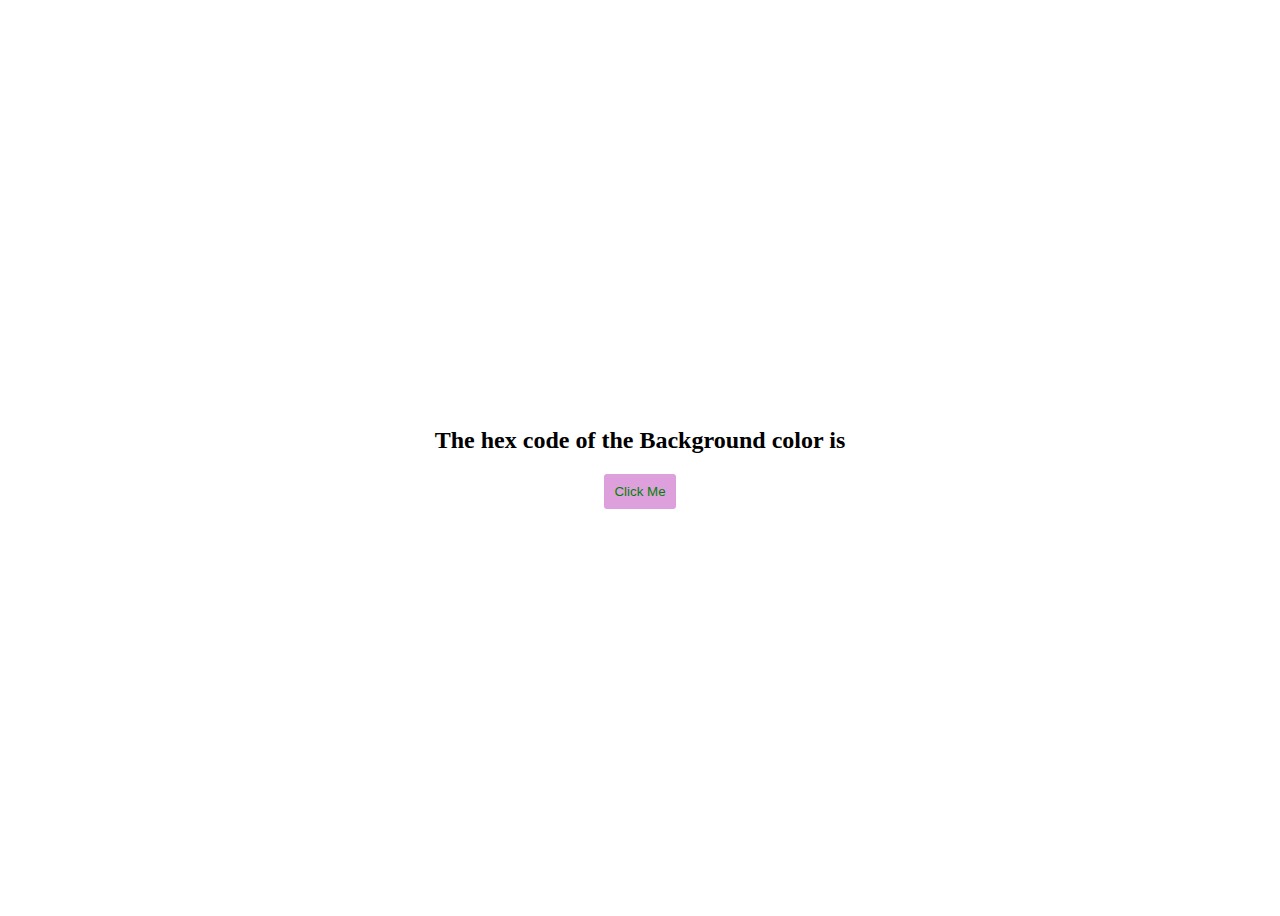
<file: banckground-changer/index.html>
<!DOCTYPE html>
<html lang="en">
<head>
    <meta charset="UTF-8">
    <meta name="viewport" content="width=device-width, initial-scale=1.0">
    <title>Background Changer</title>
    <link rel="stylesheet" href="/banckground-changer/style.css">
</head>
<body id="body-container">
    <div id="container">
        <h2>The hex code of the Background color is <span id="hex-code"></span> </h2>
        <button id="click-btn">Click Me</button>
    </div>

    <!-- linking js -->
    <script src="/banckground-changer/script.js"></script>
</body>
</html>
</file>
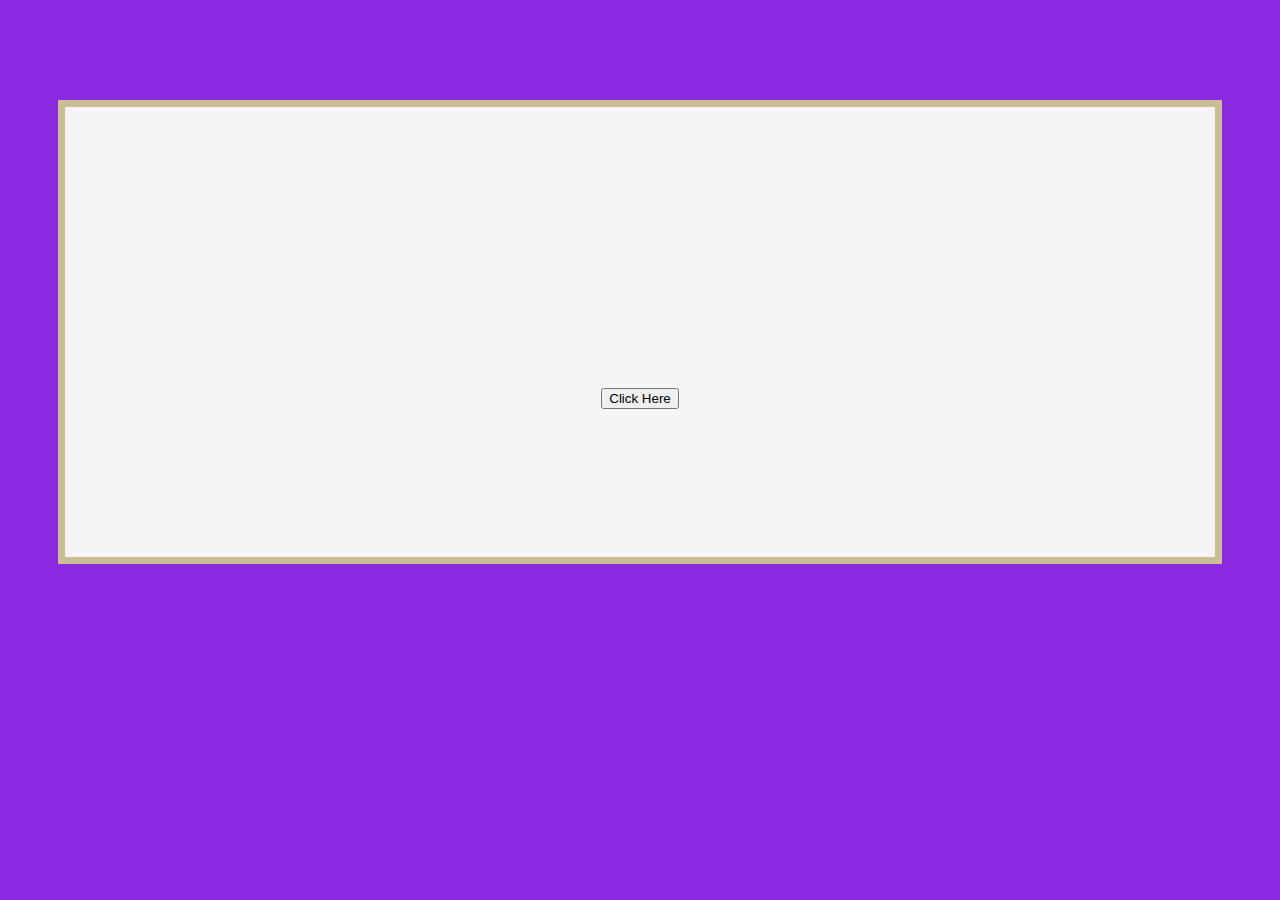
<file: random-quote-generator/index.html>
<!DOCTYPE html>
<html lang="en">
<head>
    <meta charset="UTF-8">
    <meta name="viewport" content="width=device-width, initial-scale=1.0">
    <title>Random Quotes</title>
    <link rel="stylesheet" href="/random-quote-generator/style.css">
</head>
<body>
    <div class="centre-div">
        <p id="quotes"></p>
        <div class="btn-container">
        <button id="quote-btn">Click Here</button>
        </div>
    </div>
    
    <script src="/random-quote-generator/script.js"></script>
</body>
</html>
</file>
<file: banckground-changer/style.css>
#container{
    display: flex;
    flex-direction: column;
    align-items: center;
    justify-content: center;
    height: 100vh;
}

#click-btn{
    outline: none;
    border: none;
    background: plum;
    padding: 10px;
    border-radius: 3px;
    color: green;
    cursor: pointer;
}

#click-btn:hover{
    background-color: #994c99;
    color: aliceblue;
    transition: .3s ease;
}
</file>
<file: random-quote-generator/style.css>
body{
    background-color: blueviolet;
}

.centre-div{
    border: solid rgb(202, 189, 148) 7px;
    background-color: whitesmoke;
    height: 50vh;
    margin: 100px 50px;
    display: flex;
    flex-direction: column;
    align-items: center;
    justify-content: center;
}

.btn-container{
    margin-top: 100px;
}
</file>
